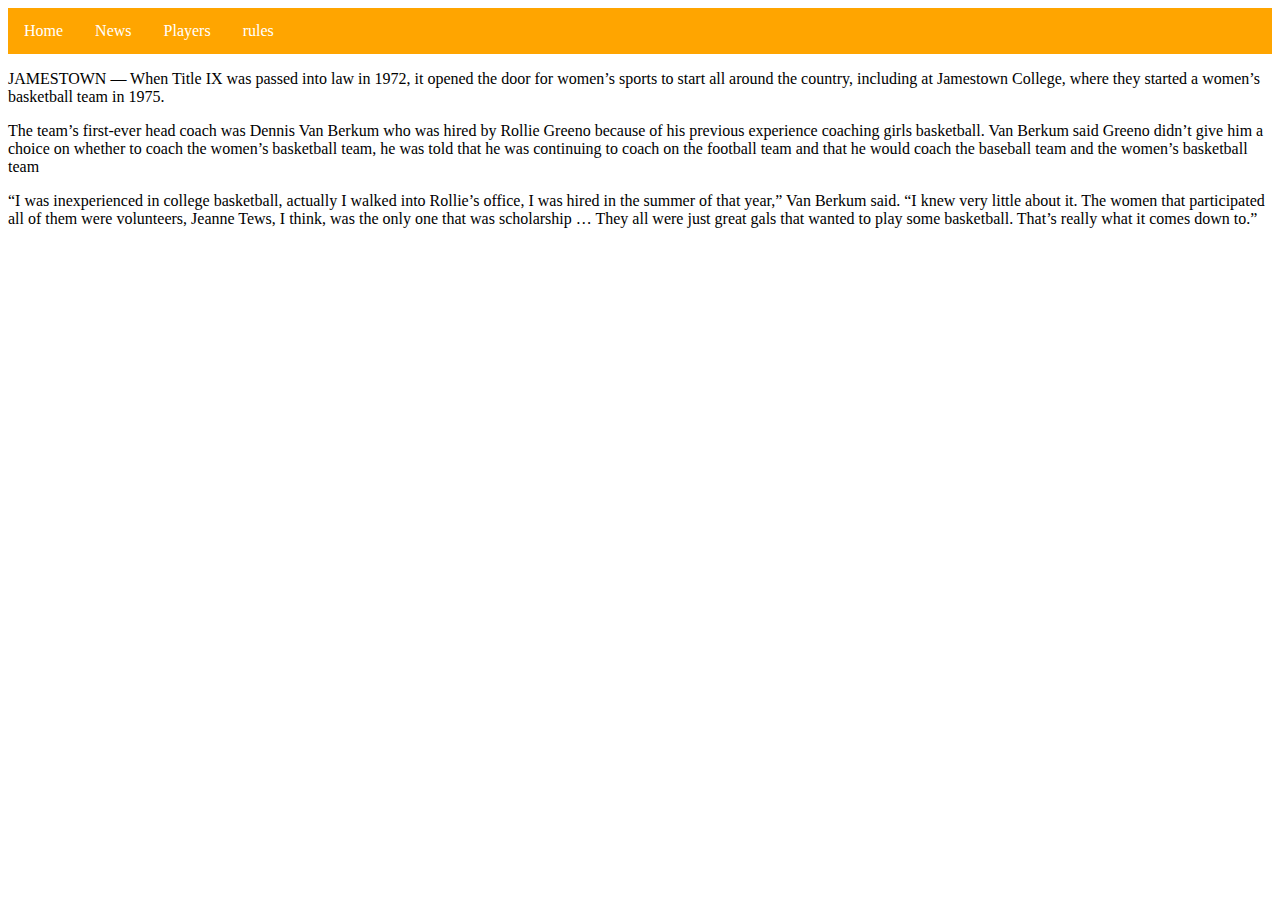
<file: news.html>
<html>
  <head>
    <link rel="stylesheet" href="style.css" />
  </head>
  <body>
    <ul>
      <li><a class="active" href="index.html">Home</a></li>
      <li><a href="news.html">News</a></li>
      <li><a href="players.html">Players</a></li>
      <li><a href="rules.html">rules</a></li>
    </ul>
    <p>
      JAMESTOWN — When Title IX was passed into law in 1972, it opened the door
      for women’s sports to start all around the country, including at Jamestown
      College, where they started a women’s basketball team in 1975.
    </p>
    <p>
      The team’s first-ever head coach was Dennis Van Berkum who was hired by
      Rollie Greeno because of his previous experience coaching girls
      basketball. Van Berkum said Greeno didn’t give him a choice on whether to
      coach the women’s basketball team, he was told that he was continuing to
      coach on the football team and that he would coach the baseball team and
      the women’s basketball team
    </p>
    <p>
      “I was inexperienced in college basketball, actually I walked into
      Rollie’s office, I was hired in the summer of that year,” Van Berkum said.
      “I knew very little about it. The women that participated all of them were
      volunteers, Jeanne Tews, I think, was the only one that was scholarship …
      They all were just great gals that wanted to play some basketball. That’s
      really what it comes down to.”
    </p>
  </body>
</html>
</file>
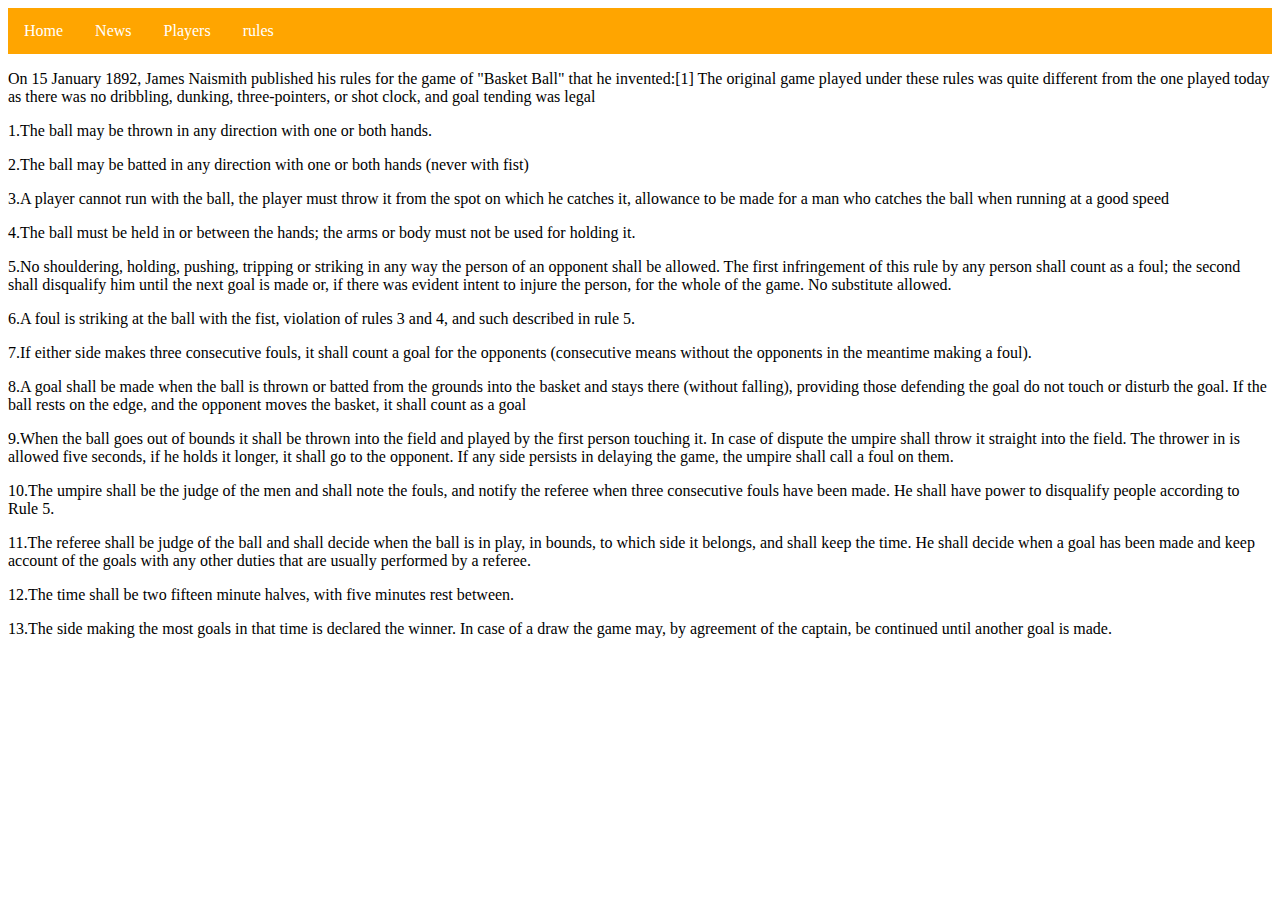
<file: rules.html>
<!DOCTYPE html>
<html lang="en">
  <head>
    <link rel="stylesheet" href="style.css">
    <meta charset="UTF-8" />
    <meta name="viewport" content="width=device-width, initial-scale=1.0" />
    <title>rules</title>
  </head>
  <body>
    <ul>
      <li><a class="active" href="index.html">Home</a></li>
      <li><a href="news.html">News</a></li>
      <li><a href="players.html">Players</a></li>
      <li><a href="rules.html">rules</a></li>
    </ul>
    <p>
      On 15 January 1892, James Naismith published his rules for the game of
      "Basket Ball" that he invented:[1] The original game played under these
      rules was quite different from the one played today as there was no
      dribbling, dunking, three-pointers, or shot clock, and goal tending was
      legal
    </p>
    <p>1.The ball may be thrown in any direction with one or both hands.</p>
    <p>
      2.The ball may be batted in any direction with one or both hands (never
      with fist)
    </p>
    <p>
      3.A player cannot run with the ball, the player must throw it from the
      spot on which he catches it, allowance to be made for a man who catches
      the ball when running at a good speed
    </p>
    <p>
      4.The ball must be held in or between the hands; the arms or body must not
      be used for holding it.
    </p>
    <p>
      5.No shouldering, holding, pushing, tripping or striking in any way the
      person of an opponent shall be allowed. The first infringement of this
      rule by any person shall count as a foul; the second shall disqualify him
      until the next goal is made or, if there was evident intent to injure the
      person, for the whole of the game. No substitute allowed.
    </p>
    <p>
      6.A foul is striking at the ball with the fist, violation of rules 3 and
      4, and such described in rule 5.
    </p>
    <p>
      7.If either side makes three consecutive fouls, it shall count a goal for
      the opponents (consecutive means without the opponents in the meantime
      making a foul).
    </p>
    <p>
      8.A goal shall be made when the ball is thrown or batted from the grounds
      into the basket and stays there (without falling), providing those
      defending the goal do not touch or disturb the goal. If the ball rests on
      the edge, and the opponent moves the basket, it shall count as a goal
    </p>
    <p>
      9.When the ball goes out of bounds it shall be thrown into the field and
      played by the first person touching it. In case of dispute the umpire
      shall throw it straight into the field. The thrower in is allowed five
      seconds, if he holds it longer, it shall go to the opponent. If any side
      persists in delaying the game, the umpire shall call a foul on them.
    </p>
    <p>
      10.The umpire shall be the judge of the men and shall note the fouls, and
      notify the referee when three consecutive fouls have been made. He shall
      have power to disqualify people according to Rule 5.
    </p>
    <p>
      11.The referee shall be judge of the ball and shall decide when the ball
      is in play, in bounds, to which side it belongs, and shall keep the time.
      He shall decide when a goal has been made and keep account of the goals
      with any other duties that are usually performed by a referee.
    </p>
    <p>
      12.The time shall be two fifteen minute halves, with five minutes rest
      between.
    </p>
    <p>
      13.The side making the most goals in that time is declared the winner. In
      case of a draw the game may, by agreement of the captain, be continued
      until another goal is made.
    </p>
  </body>
</html>
</file>
<file: style.css>
div {
  background-color: dimgrey;
  width: 100px;
  height: 100px;
}
div {
  background-color: beige;
  width: 600px;
  height: 600px;
}
ul {
  list-style-type: none;
  margin: 0;
  padding: 0;
  overflow: hidden;
  background-color: orange;
}

li {
  float: left;
}

li a {
  display: block;
  color: white;
  text-align: center;
  padding: 14px 16px;
  text-decoration: none;
}

li a:hover {
  background-color: #111;
}
</file>
